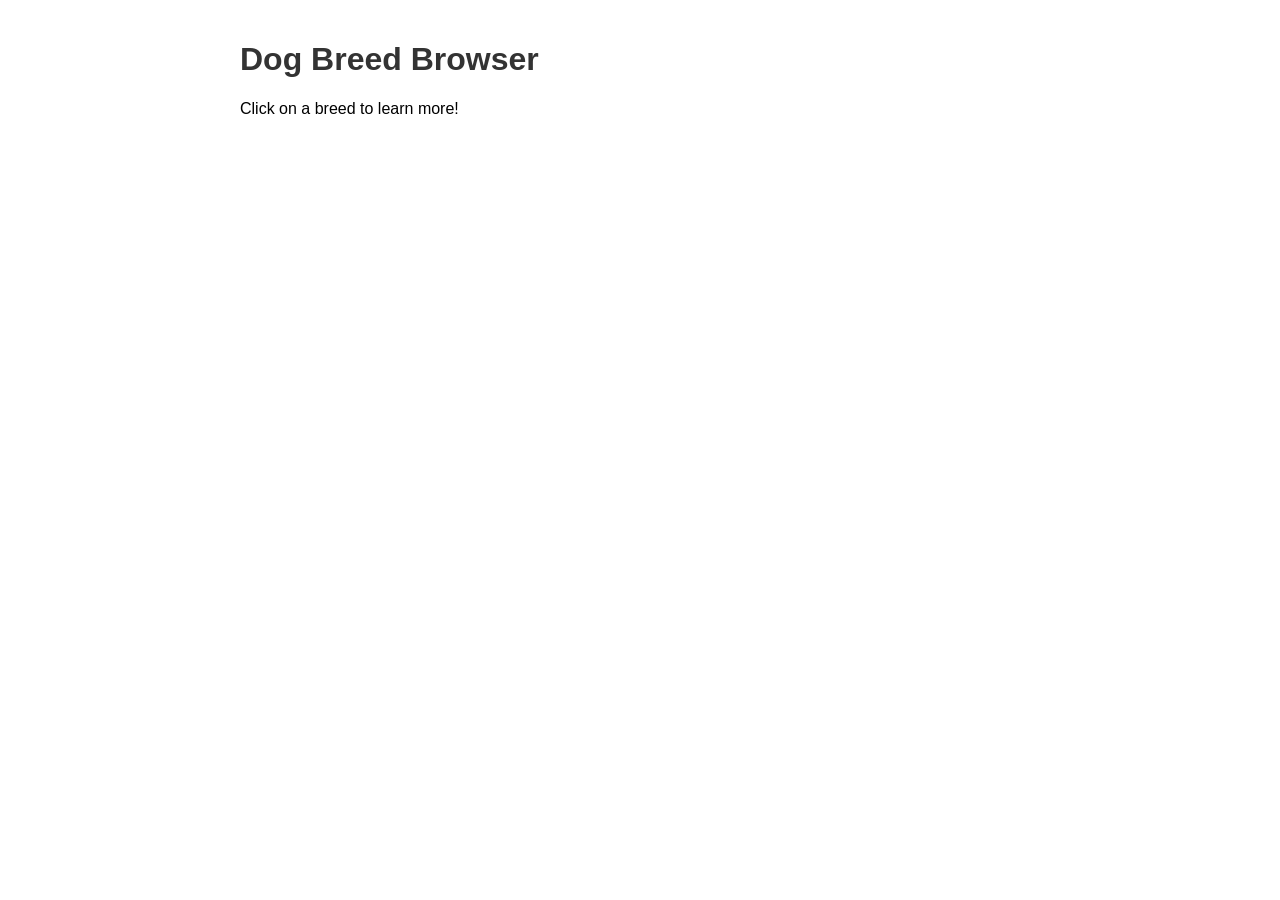
<file: fetch/index.html>
<!DOCTYPE html>
<html>
    <head>
        <title>Dog Breed Browser</title>
        <style>
            body {
                font-family: Arial, sans-serif;
                max-width: 800px;
                margin: 0 auto;
                padding: 20px;
            }
            h1 {
                color: #333;
            }
            .breed-list {
                list-style-type: none;
                padding: 0;
            }
            .breed-list li {
                padding: 10px;
                margin: 5px 0;
                background-color: #f0f0f0;
                border-radius: 5px;
            }
            .breed-list a {
                color: #007bff;
                text-decoration: none;
                font-weight: bold;
            }
            .breed-list a:hover {
                text-decoration: underline;
            }
        </style>
    </head>
    <body>
        <h1>Dog Breed Browser</h1>
        <p>Click on a breed to learn more!</p>
        <ul id="breeds-list" class="breed-list"></ul>

        <script>
            function renderBreedsList(breeds) {
                const list = document.getElementById('breeds-list');
                list.innerHTML = ''; 
                
                breeds.forEach(breed => {
                    const listItem = document.createElement('li');
                    const link = document.createElement('a');
                    
                    link.textContent = breed.attributes.name;
                    link.href = `profile.html?id=${breed.id}`;
                    
                    listItem.appendChild(link);
                    list.appendChild(listItem);
                });
            }

            function getDogBreeds() {
                fetch('https://dogapi.dog/api/v2/breeds')
                    .then(response => response.json())
                    .then(function(data) {
                        const dogBreeds = data.data;
                        console.log('Breeds loaded:', dogBreeds);
                        renderBreedsList(dogBreeds);
                    })
                    .catch(error => console.error('Error fetching breeds:', error));
            }

            
            getDogBreeds();
        </script>
    </body>
</html>
</file>
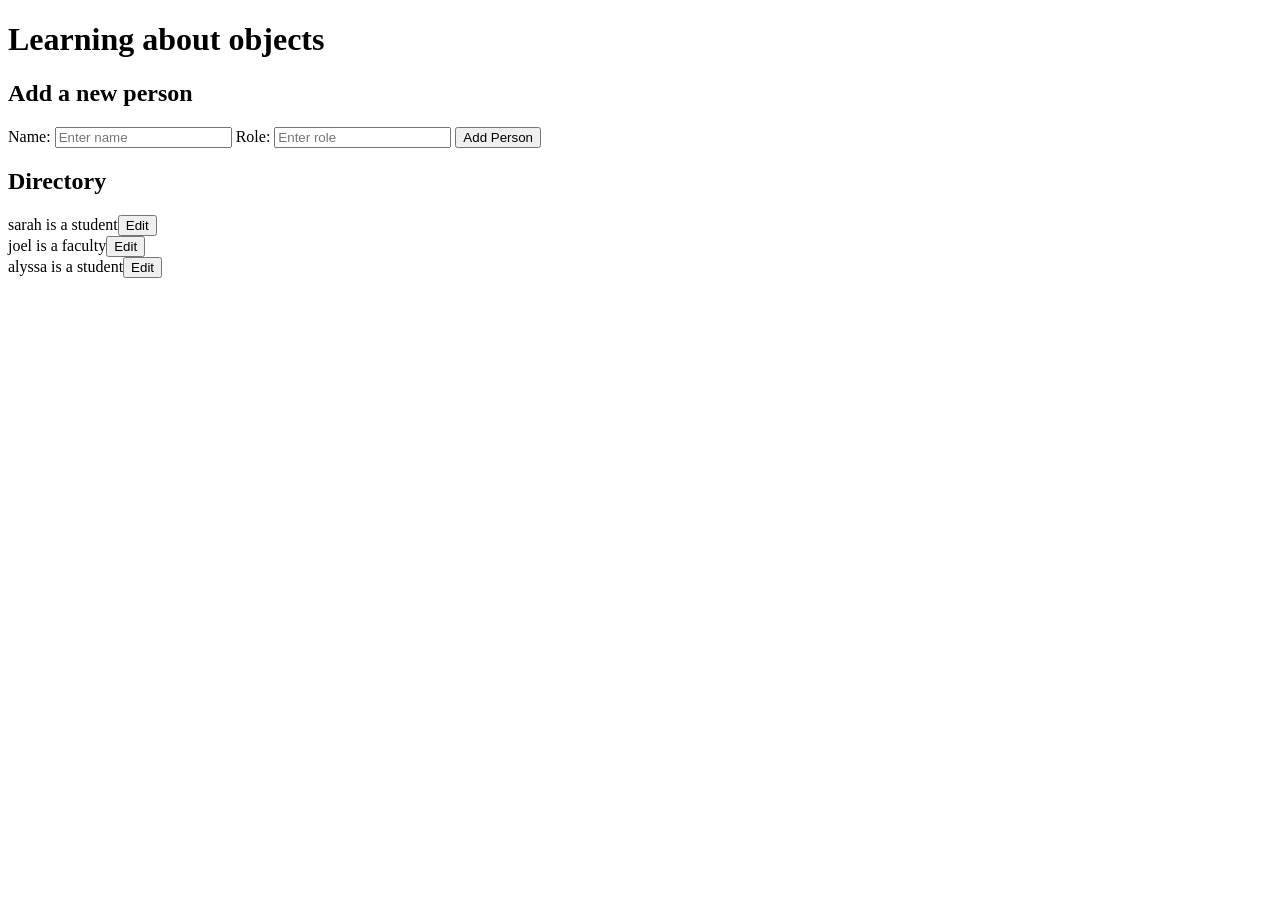
<file: objects/index.html>
<!DOCTYPE html>
<html lang="en">
<head>
    <meta charset="UTF-8">
    <title>Document</title>
</head>
<body>

    <h1>Learning about objects</h1>

    <section id="directory-form">
        <h2>Add a new person</h2>
        <label>
            Name:
            <input type="text" id="new-name" placeholder="Enter name">
        </label>
        <label>
            Role:
            <input type="text" id="new-role" placeholder="Enter role">
        </label>
        <button id="add-person">Add Person</button>
    </section>

    <section id="directory">
        <h2>Directory</h2>
    </section>

    <script>
        var directory = [
            {
                name: "sarah",
                role: "student"
            },
            {
                name: "joel",
                role: "faculty"
            },
            {
                name: "alyssa",
                role: "student"
            }
        ];

        function renderDirectory() {
            var directorySection = document.getElementById('directory');
            directorySection.innerHTML = '<h2>Directory</h2>';

            directory.forEach(function(person, index) {
                var entry = document.createElement('div');
                entry.className = 'directory-entry';

                var text = document.createElement('span');
                text.textContent = person.name + ' is a ' + person.role;
                entry.appendChild(text);

                var editButton = document.createElement('button');
                editButton.textContent = 'Edit';
                editButton.addEventListener('click', function() {
                    showEditForm(index, entry);
                });
                entry.appendChild(editButton);

                directorySection.appendChild(entry);
            });
        }

        function showEditForm(index, container) {
            container.innerHTML = '';

            var nameInput = document.createElement('input');
            nameInput.type = 'text';
            nameInput.value = directory[index].name;
            nameInput.placeholder = 'Name';
            container.appendChild(nameInput);

            var roleInput = document.createElement('input');
            roleInput.type = 'text';
            roleInput.value = directory[index].role;
            roleInput.placeholder = 'Role';
            container.appendChild(roleInput);

            var saveButton = document.createElement('button');
            saveButton.textContent = 'Save';
            saveButton.addEventListener('click', function() {
                directory[index].name = nameInput.value.trim() || directory[index].name;
                directory[index].role = roleInput.value.trim() || directory[index].role;
                renderDirectory();
            });
            container.appendChild(saveButton);

            var cancelButton = document.createElement('button');
            cancelButton.textContent = 'Cancel';
            cancelButton.addEventListener('click', function() {
                renderDirectory();
            });
            container.appendChild(cancelButton);
        }

        function addPerson() {
            var nameValue = document.getElementById('new-name').value.trim();
            var roleValue = document.getElementById('new-role').value.trim();

            if (nameValue === '' || roleValue === '') {
                alert('Please enter both a name and a role.');
                return;
            }

            directory.push({
                name: nameValue,
                role: roleValue
            });

            document.getElementById('new-name').value = '';
            document.getElementById('new-role').value = '';
            renderDirectory();
        }

        document.getElementById('add-person').addEventListener('click', addPerson);

        renderDirectory();
    </script>
    
</body>
</html>
</file>
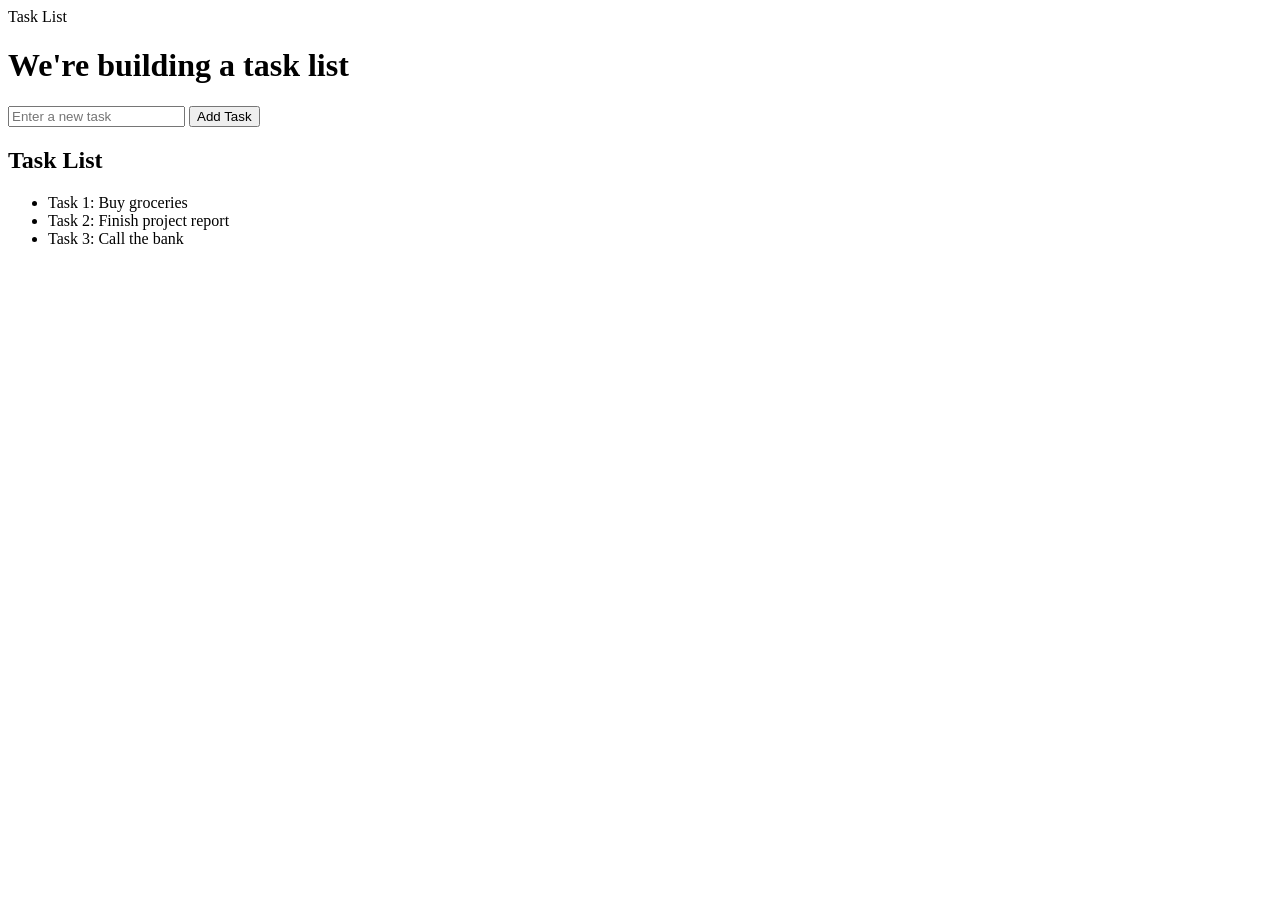
<file: task-list/index.html>
<!DOCTYPE html>
<html>
    <head>
        <titlte>Task List</title>
    </head>

    <body>
<h1>We're building a task list</h1>
<input type="text" id="newTask" placeholder="Enter a new task">
<button id="addTask">Add Task</button>

        <h2>Task List</h2>
        <ul id="taskList">
            <li>Task 1: Buy groceries</li>
            <li>Task 2: Finish project report</li>
            <li>Task 3: Call the bank</li>
        </ul>

        <script>
            //when this button is clicked ...
            var taskButton = document.querySelector("#addTask");

            //take the info from this input...
            var taskInput = document.querySelector("#newTask");

            //and put in an LI in here...
            var taskList = document.querySelector("#taskList");

            taskButton.addEventListener("click", function() {
                addTask(taskInput.value);
            });

            function addTask(newTask) {
                console.log("were adding blah blah")

                var html = "<li>" + newTask + "</li>";

                taskList.innerHTML += html;
            }

            var shoppingList = ["milk", "eggs", "bread"];

            console.log(shoppingList); 

            console.log(shoppingList[0]); //milk

            shoppingList[shoppingList.length-1] = "butter";

            console.log(shoppingList);

            shoppingList.push("cheese");
            shoppingList.push("ham");

            for(let i = 0; i < shoppingList.length; i++) {
                console.log(shoppingList[i]);
            }

            //arrays used for storing data 
            //store our list of tasks in an array instead of the DOM
        </script>

</html>
</file>
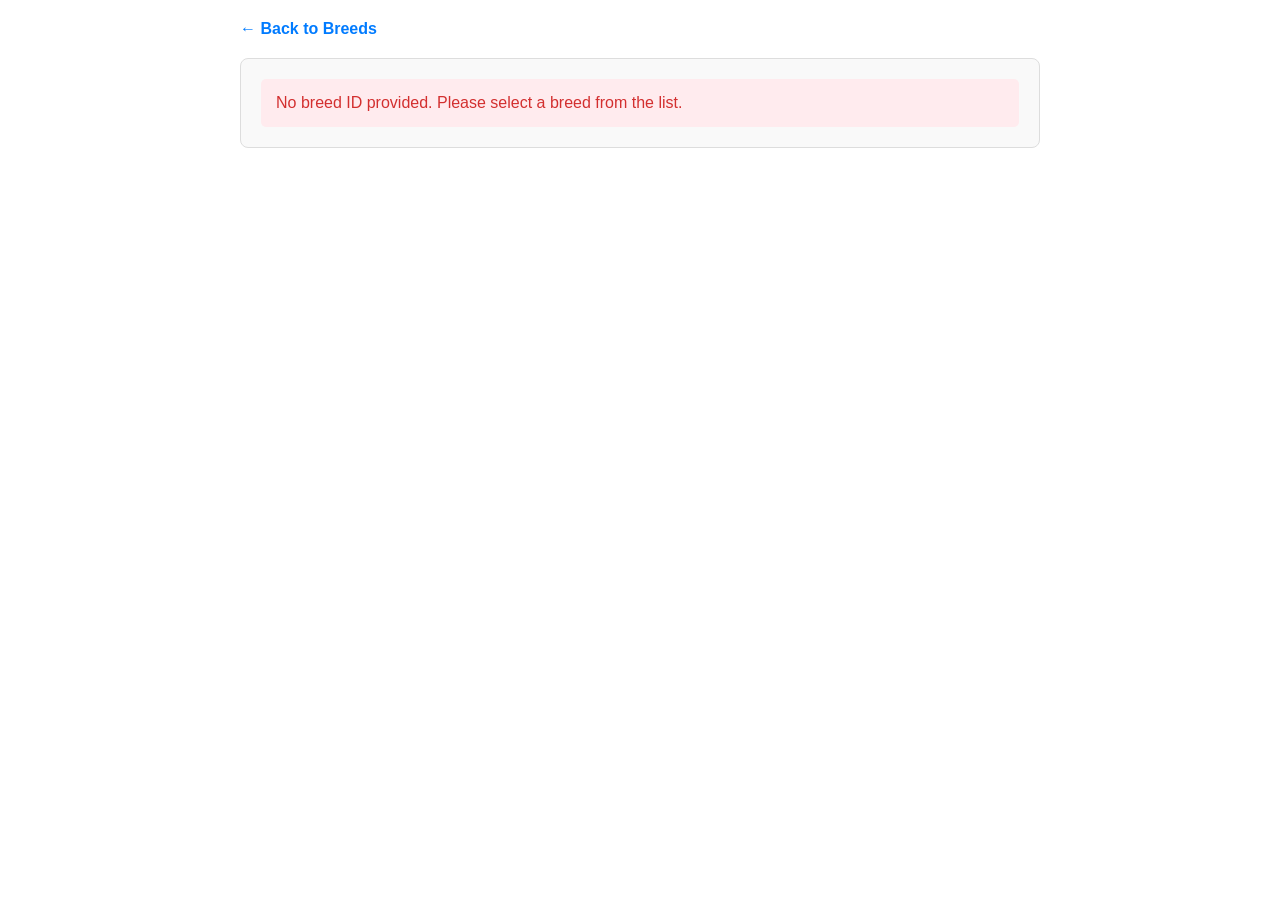
<file: fetch/profile.html>
<!DOCTYPE html>
<html>
    <head>
        <title>Dog Breed Profile</title>
        <style>
            body {
                font-family: Arial, sans-serif;
                max-width: 800px;
                margin: 0 auto;
                padding: 20px;
            }
            h1 {
                color: #333;
            }
            .back-link {
                display: inline-block;
                margin-bottom: 20px;
                color: #007bff;
                text-decoration: none;
                font-weight: bold;
            }
            .back-link:hover {
                text-decoration: underline;
            }
            .profile-container {
                background-color: #f9f9f9;
                padding: 20px;
                border-radius: 8px;
                border: 1px solid #ddd;
            }
            .profile-detail {
                margin: 15px 0;
                padding: 10px;
                background-color: white;
                border-left: 4px solid #007bff;
                padding-left: 15px;
            }
            .profile-detail strong {
                color: #333;
            }
            .error-message {
                color: #d32f2f;
                padding: 15px;
                background-color: #ffebee;
                border-radius: 5px;
            }
        </style>
    </head>
    <body>
        <a href="index.html" class="back-link">← Back to Breeds</a>
        <div id="profile-container" class="profile-container">
            <div id="loading">Loading...</div>
        </div>

        <script>
            
            function getBreedIdFromURL() {
                const params = new URLSearchParams(window.location.search);
                return params.get('id');
            }

            function displayBreedProfile(breed) {
                const container = document.getElementById('profile-container');
                container.innerHTML = '';
                
                
                const title = document.createElement('h1');
                title.textContent = breed.attributes.name;
                container.appendChild(title);

                //this ishow the details of the breed are displayed
                const details = breed.attributes;

                if (details.description) {
                    const descDetail = document.createElement('div');
                    descDetail.className = 'profile-detail';
                    descDetail.innerHTML = `<strong>Description:</strong> ${details.description}`;
                    container.appendChild(descDetail);
                }

                if (details.male_weight) {
                    const maleWeightDetail = document.createElement('div');
                    maleWeightDetail.className = 'profile-detail';
                    const min = details.male_weight.min || 'N/A';
                    const max = details.male_weight.max || 'N/A';
                    maleWeightDetail.innerHTML = `<strong>Male Weight:</strong> ${min} - ${max} kg`;
                    container.appendChild(maleWeightDetail);
                }

                if (details.female_weight) {
                    const femaleWeightDetail = document.createElement('div');
                    femaleWeightDetail.className = 'profile-detail';
                    const min = details.female_weight.min || 'N/A';
                    const max = details.female_weight.max || 'N/A';
                    femaleWeightDetail.innerHTML = `<strong>Female Weight:</strong> ${min} - ${max} kg`;
                    container.appendChild(femaleWeightDetail);
                }

                if (details.life_span) {
                    const lifeSpanDetail = document.createElement('div');
                    lifeSpanDetail.className = 'profile-detail';
                    lifeSpanDetail.innerHTML = `<strong>Life Span:</strong> ${details.life_span}`;
                    container.appendChild(lifeSpanDetail);
                }

                if (details.temperament) {
                    const temperamentDetail = document.createElement('div');
                    temperamentDetail.className = 'profile-detail';
                    temperamentDetail.innerHTML = `<strong>Temperament:</strong> ${details.temperament}`;
                    container.appendChild(temperamentDetail);
                }
            }

            function displayError(message) {
                const container = document.getElementById('profile-container');
                container.innerHTML = `<div class="error-message">${message}</div>`;
            }

            function loadBreedProfile() {
                const breedId = getBreedIdFromURL();
                
                if (!breedId) {
                    displayError('No breed ID provided. Please select a breed from the list.');
                    return;
                }

                fetch('https://dogapi.dog/api/v2/breeds')
                    .then(response => response.json())
                    .then(function(data) {
                        const breeds = data.data;
                        
                  
                        const breed = breeds.find(b => b.id === breedId);
                        
                        if (breed) {
                            displayBreedProfile(breed);
                        } else {
                            displayError(`Breed with ID ${breedId} not found.`);
                        }
                    })
                    .catch(error => {
                        console.error('Error fetching breeds:', error);
                        displayError('Error loading breed data. Please try again.');
                    });
            }

         
            loadBreedProfile();
        </script>
    </body>
</html>
</file>
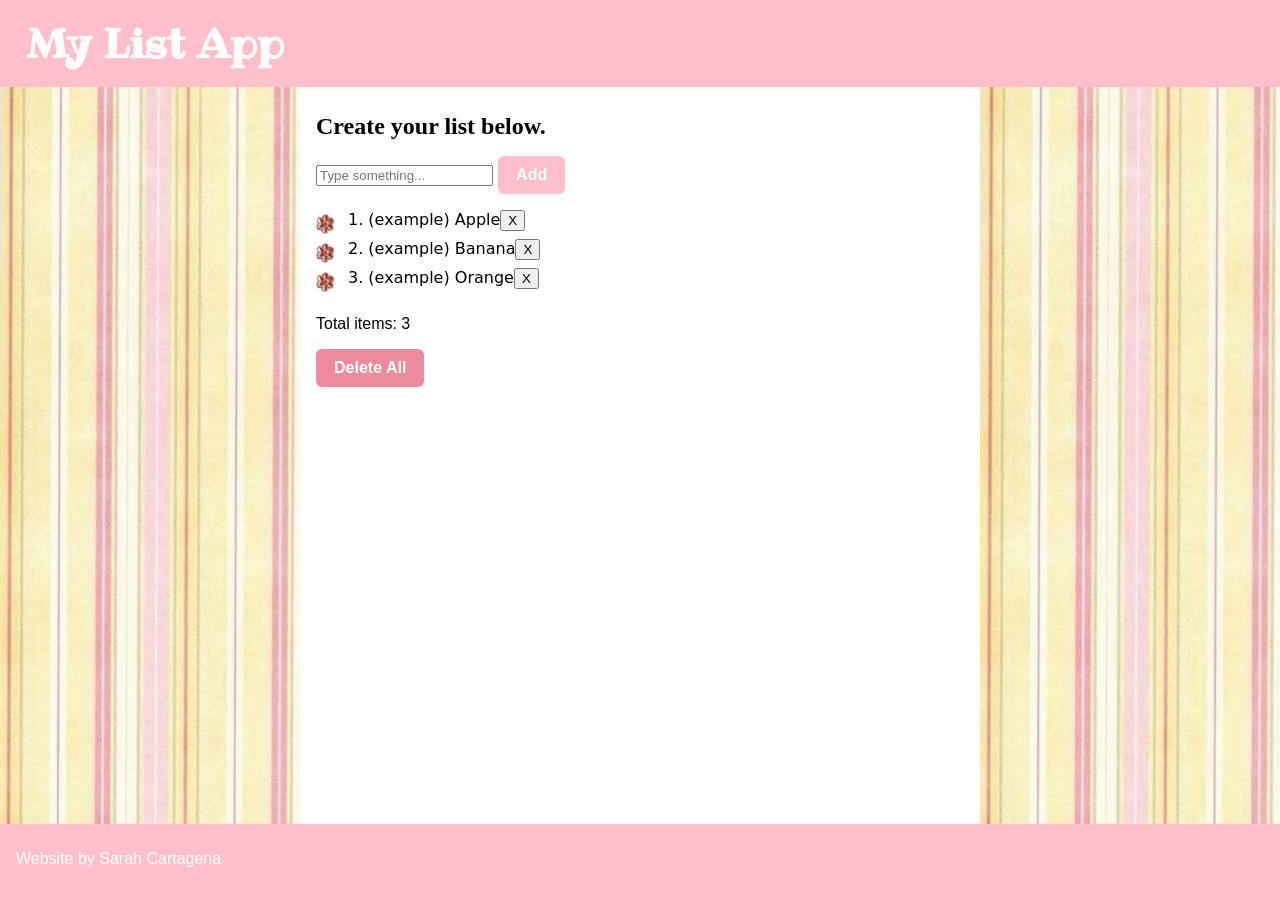
<file: mini-app/app.html>
<!DOCTYPE html>
<html>
<head>
  <title>Holy Grail List App</title>
  <link rel="stylesheet" href="styles.css">
  <link rel="preconnect" href="https://fonts.googleapis.com">
<link rel="preconnect" href="https://fonts.gstatic.com" crossorigin>
<link href="https://fonts.googleapis.com/css2?family=Ribeye&display=swap" rel="stylesheet">
</head>
<body>

  <div class="layout">
    <header class="header">
      <h1>My List App</h1>
    </header>

    <div class="body">
      <aside class="sidebar-left">
       
      </aside>

      <main class="main">

        <h2>Create your list below.</h2>
        <!-- Your existing app goes here -->
        <input id="itemInput" placeholder="Type something...">
        <button id="addBtn" class="btn add">Add</button>    
        <ul id="itemList"></ul>
        <p id="count"></p>
        <button id="deleteAllBtn" class="btn delete-all">Delete All</button>
      </main>

      <aside class="sidebar-right">
       
      </aside>
    </div>

    <footer class="footer">
      <p>Website by Sarah Cartagena</p>
    </footer>
  </div>

  <script src="app.js"></script>

  </body>
</html>
</file>
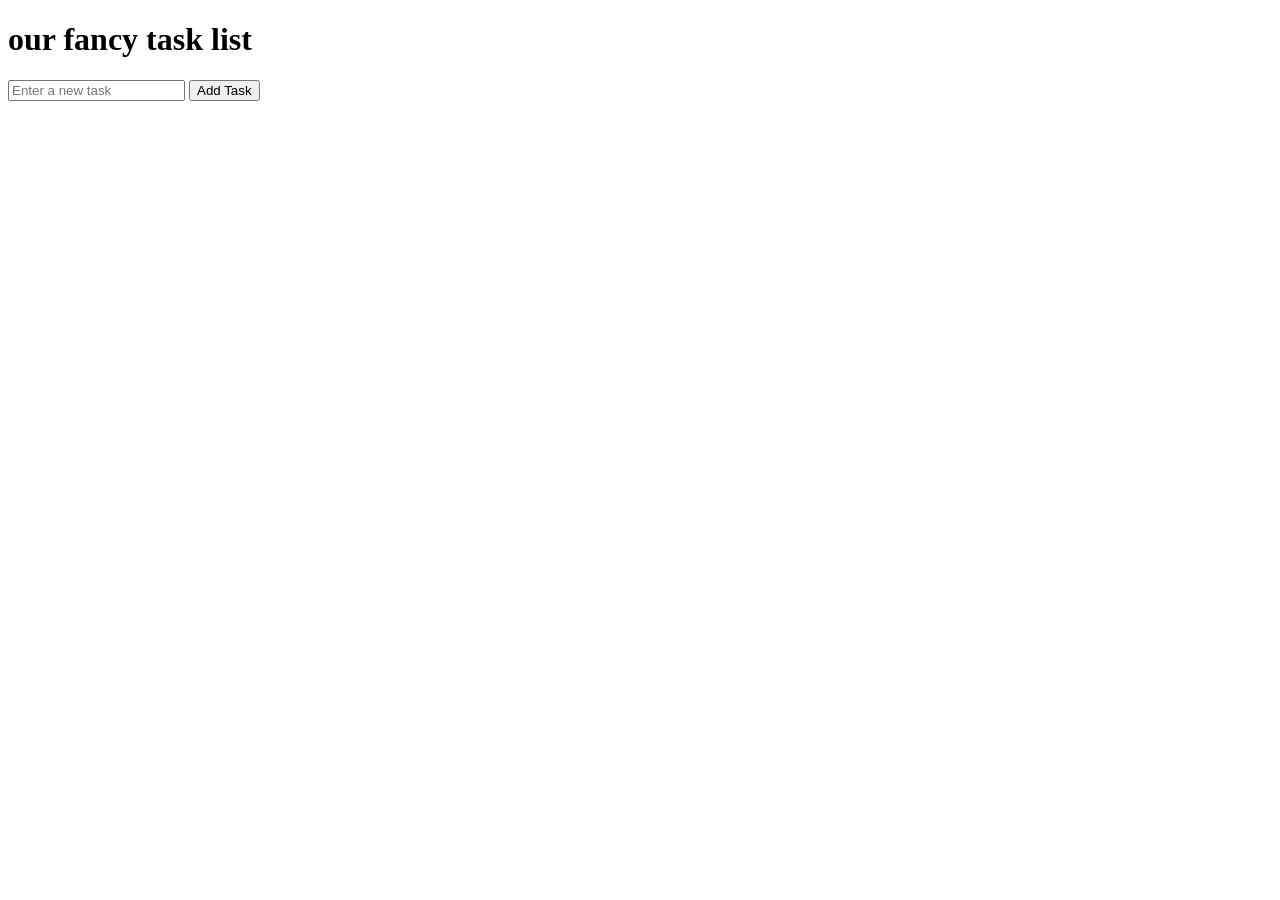
<file: task-list/tasklist.html>
<!DOCTYPE html>
<html>
    <head>
        <title>Fancy Task List</title>
    </head>

    <body>
        <h1>our fancy task list</h1>

        <input type="text" id="newTask" placeholder="Enter a new task">
        <button id="addTask">Add Task</button>

        <ul id="taskList">
            
        </ul>

        <script>
            var taskList = [];

            var taskButton = document.querySelector("#addTask");
            var taskInput = document.querySelector("#newTask");

           // taskList.push("brush teeth");
           // taskList.push("go to class");

            function addTask(task) {
                if (task.trim() === "") {
        return; // stop if empty
    }
//if task text ! = "" then run the rest of the code

                taskList.push(task);
                
            }

            function renderList(){
                var listElement = document.querySelector("#taskList");
                listElement.innerHTML = "";
                //read task lift array and properly render it to the page
                for (var i=0;i<taskList.length;i++){
                    var listItem = "<li>" + taskList[i] + "</li>";

                    listElement.innerHTML += listItem;
                }
            }

            

            taskButton.addEventListener("click", function() {
                var taskText = taskInput.value;
                addTask(taskText);

                renderList();
            })

            addTask("go to lunch");
            addTask("go to the gym");


        </script>
        </body>
</html>
</file>
<file: mini-app/styles.css>
* {
  box-sizing: border-box;
}

body {
  margin: 0;
  font-family: system-ui, sans-serif;
}

p {
  margin: 0 0 1rem;
  padding-top: 10px;
  font-family:Verdana, Geneva, Tahoma, sans-serif
  
}

h2 {
  margin: 0 0 1rem;
  padding-top: 10px;
  font-family:Cambria, Cochin, Georgia, Times, 'Times New Roman', serif
}

.btn {
  padding: 10px 18px;
  border: none;
  border-radius: 6px;
  font-size: 16px;
  cursor: pointer;
  font-weight: 600;
  transition: 0.2s ease;
}

.add {
  background-color: pink;
  color: white;
}

.add:hover {
  background-color: lightgreen;
  transform: translateY(-2px);
}

.delete-all {
  background-color: rgba(224, 72, 100, 0.632);
  color: white;
}

.delete-all:hover {
  background-color: #8c001a;
  transform: translateY(-2px);
}
/* Page skeleton */
.layout {
  min-height: 100vh;
  display: flex;
  flex-direction: column;
}

/* Header + footer */
.header,
.footer {
  background: pink;
  color: white;
  padding: 1rem;
}



header {
font-family: "Ribeye", serif;
  font-weight: 400;
  font-style: normal;
}

header h1 {
  padding-left: 10px;
  font-size: 2.5rem;
  margin: 0;
}

/* Middle row (three columns) */
.body {
  flex: 1;                 /* take remaining height */
  display: flex;           /* three columns side by side */
}

/* Sidebars */
.sidebar-left,
.sidebar-right {
  width: 300px;            /* fixed width sidebars */
  padding: 1rem;
  background: #f3f3f3;
  background-image: url(images/download\ \(3\).jpg);
}

#itemList {
   list-style-type: none;
   padding: 0;

}
#itemList li {
  position: relative;
  padding-left: 32px; /* space for the image */
  margin-bottom: 8px;
}

#itemList li::before {
  content: "";
  position: absolute;
  left: 0;
  top: 4px;

  width: 20px;   /* adjust size */
  height: 20px;

  background-image: url("images/download.png");
  background-size: contain;   /* keeps proportions */
  background-repeat: no-repeat;
}

/* Main content */
.main {
  flex: 1;                 /* stretch to fill remaining space */
  padding: 1rem;
  background: white;
}

/* Simple responsive tweak: stack on small screens */
@media (max-width: 768px) {
  .body {
    flex-direction: column;
  }

  .sidebar-left,
  .sidebar-right {
    width: 100%;
  }
}
</file>
